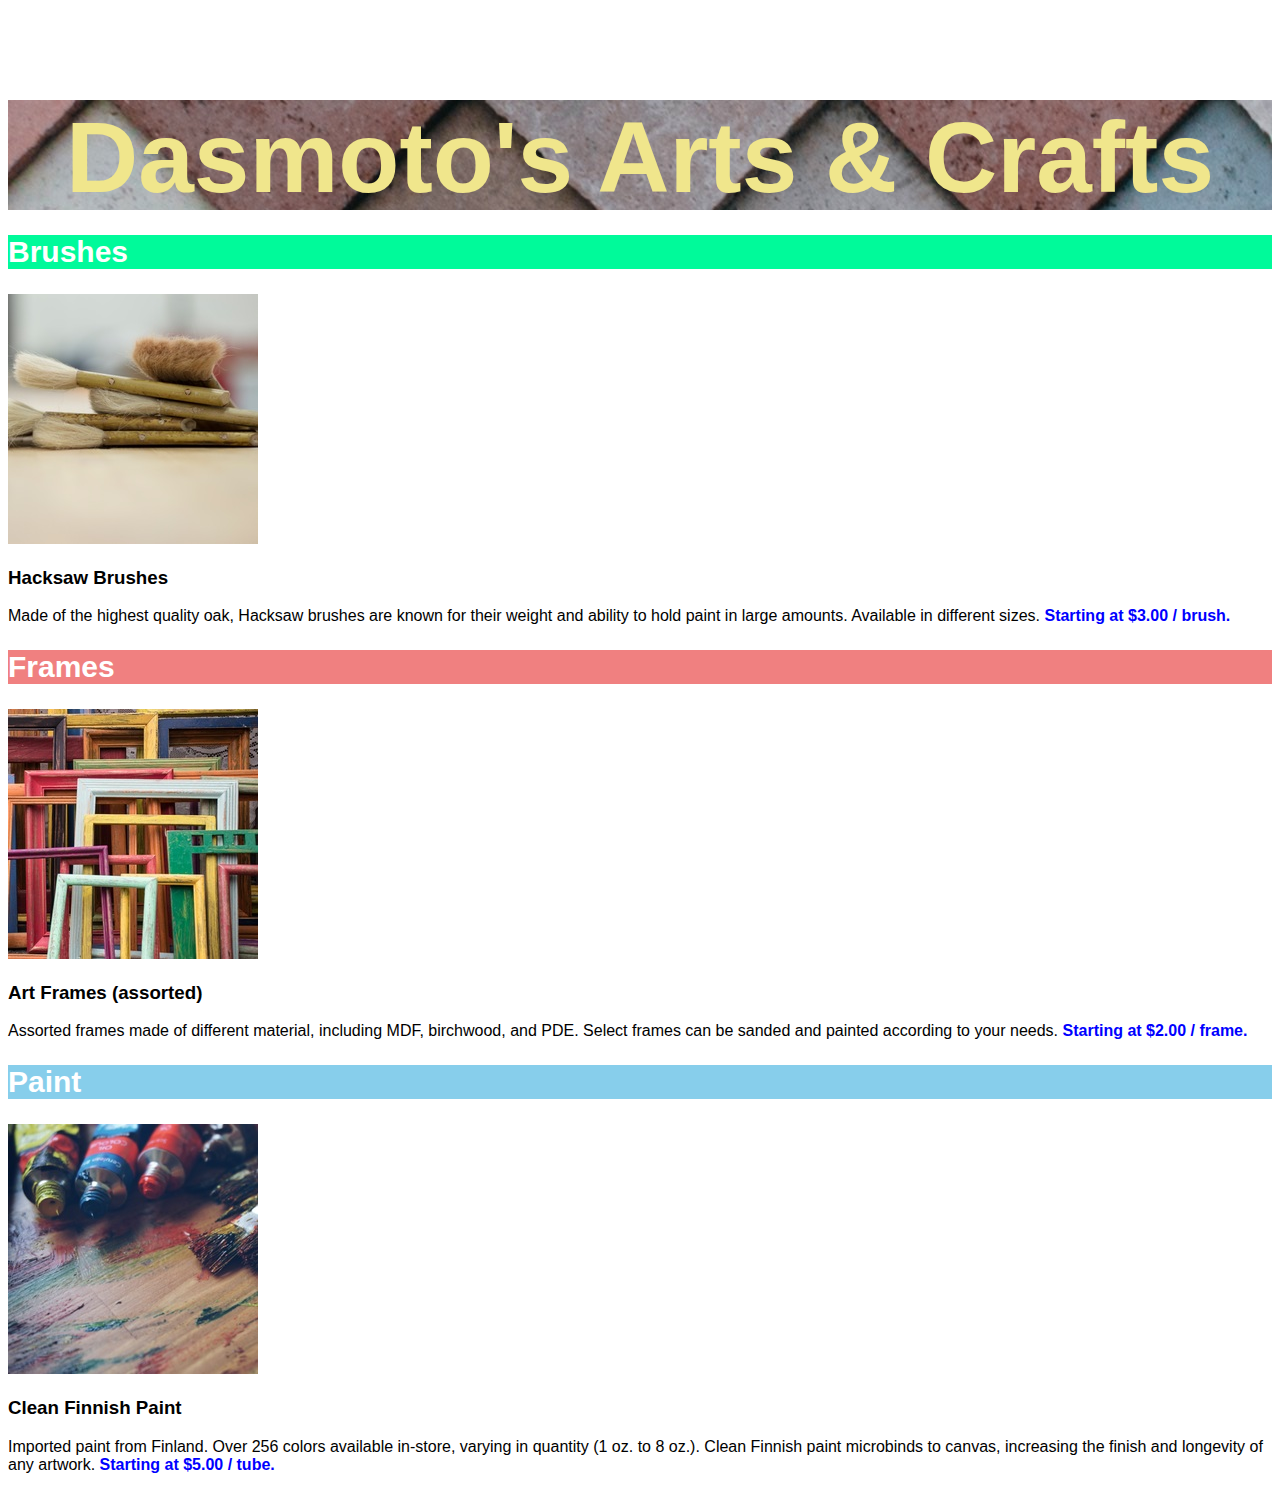
<file: index.html>
<!DOCTYPE html>
<html>
    <head>
        <title>

        </title>
        <link href="./resources/css/index.css" rel="stylesheet" >
    </head>
    <body>
        <header>
            <h1> 
                Dasmoto's Arts & Crafts
            </h1>
        </header>
       <div class="brush">
        <h2>Brushes</h2>
        <img src="./resources/css/images/brushes.jpeg">
        <h3>Hacksaw Brushes</h3>
        <p>Made of the highest quality oak, Hacksaw brushes are known for their weight and ability to hold paint in 
            large amounts. Available in different sizes. <a href=""> <strong>Starting at $3.00 / brush.</strong></a> </p>
       </div>
       <div class="frames">
        <h2>Frames</h2>
        <img src="./resources/css/images/frames.jpeg">
        <h3>Art Frames (assorted)</h3>
        <p>Assorted frames made of different material, including MDF, birchwood, and PDE. Select frames can be sanded 
            and painted according to your needs. <a href=""><strong>Starting at $2.00 / frame.</strong></a></p>
       </div>     
       <div class="paint" >
        <h2>Paint</h2>
        <img src="./resources/css/images/finnish.jpeg">
        <h3>Clean Finnish Paint</h3>
        <p>Imported paint from Finland. Over 256 colors available in-store, varying in quantity (1 oz. to 8 oz.). 
            Clean Finnish paint microbinds to canvas, increasing the finish and longevity of any artwork. 
            <a href=""> <strong>Starting at $5.00 / tube.</strong></a></p>
       </div>
    </body>
</html>
</file>
<file: resources/css/index.css>
header {
    margin-top: 100px;
    background-image: url("../css/images/pattern.jpeg");
    height: 100px;
    padding-bottom: 10px;
}
h1 {
    text-align: center;
    font-size: 100px;
    color: khaki;
    font-family: helvetica;
}
.brush h2 {
    color: white;
    background-color: mediumspringgreen;
    font-size: 30px;
    font-family: helvetica;
}
.frames h2 {
    color:white;
    background-color: lightcoral;
    font-size: 30px;
    font-family: helvetica;
}
.paint h2 {
    color:white;
    font-family: helvetica;
    font-size: 30px;
    background-color: skyblue;
}
h3 {
    font-family: helvetica;
}
p {
    font-family: helvetica;
}
a {
    color: blue;
    text-decoration: none;
}
</file>
